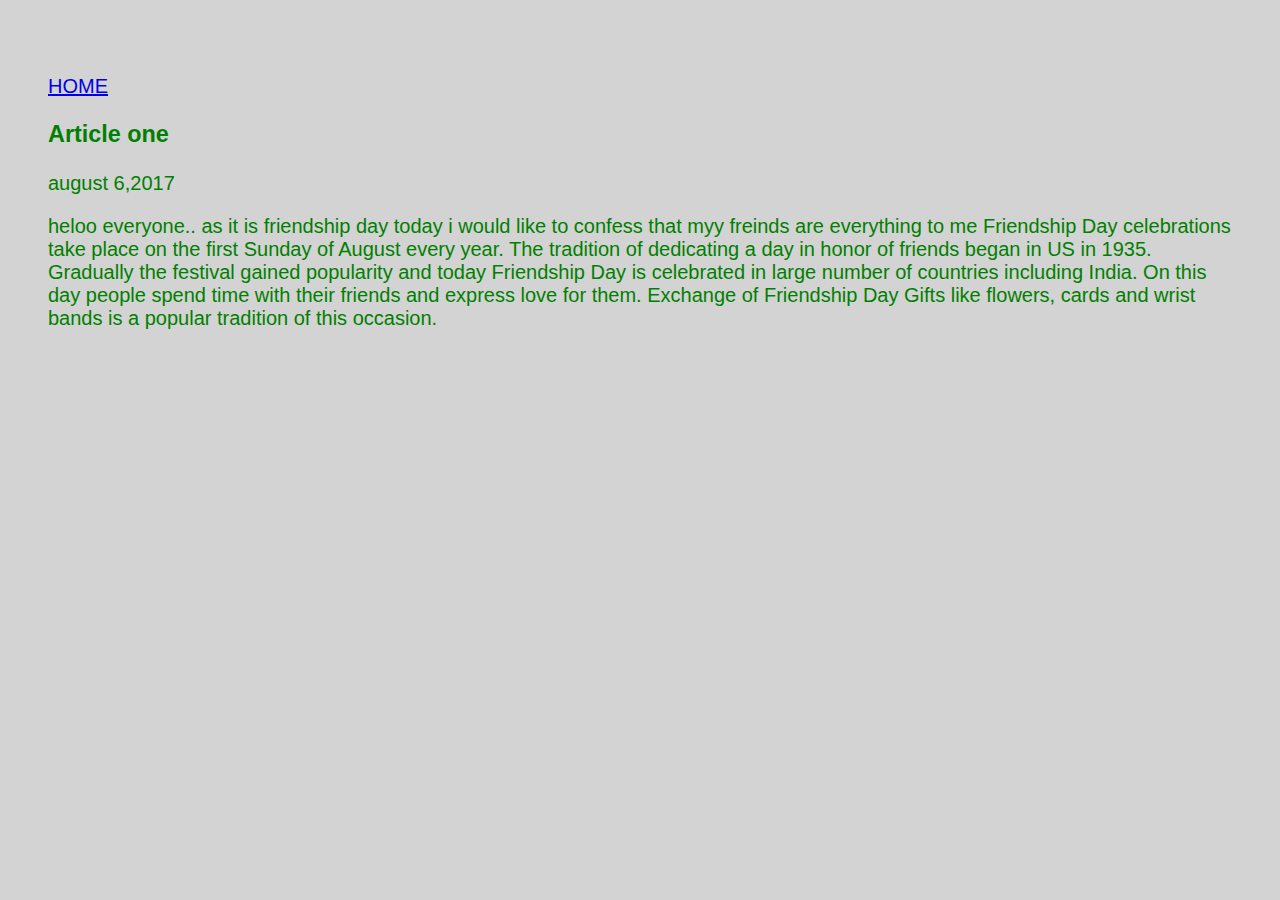
<file: ui/article-one.html>
<html>
<head>
    <title>
    article one
    </title>
    <link href="/ui/style.css" rel="stylesheet" />
</head>
<body>
    <div Class="Container">
    <div>
        <a href="/">HOME</a>
    </div>
    <div>
        <h3> Article one</h3>
    </div>
    <div>
        august 6,2017
    </div>
    <div>
        <p>
            heloo everyone.. as it is friendship day today i would like to confess that myy freinds are everything to me
            Friendship Day celebrations take place on the first Sunday of August every year. The tradition of dedicating a day in honor of friends began in US in 1935. Gradually the festival gained popularity and today Friendship Day is celebrated in large number of countries including India. On this day people spend time with their friends and express love for them. Exchange of Friendship Day Gifts like flowers, cards and wrist bands is a popular tradition of this occasion.
        </p>
    </div>
    </div>
</body>


</html>
</file>
<file: ui/style.css>
body {
    font-family: sans-serif;
    background-color: lightgrey;
    margin-top: 75px;
}

.center {
    text-align: center;
}

.text-big {
    font-size: 300%;
}

.bold {
    font-weight: bold;
}

.img-medium {
    height: 200px;
}
.Container{
            font-size:20;
            margin:20;
            padding-left:20;
            padding-right:20;
            color:green;
        }
</file>
